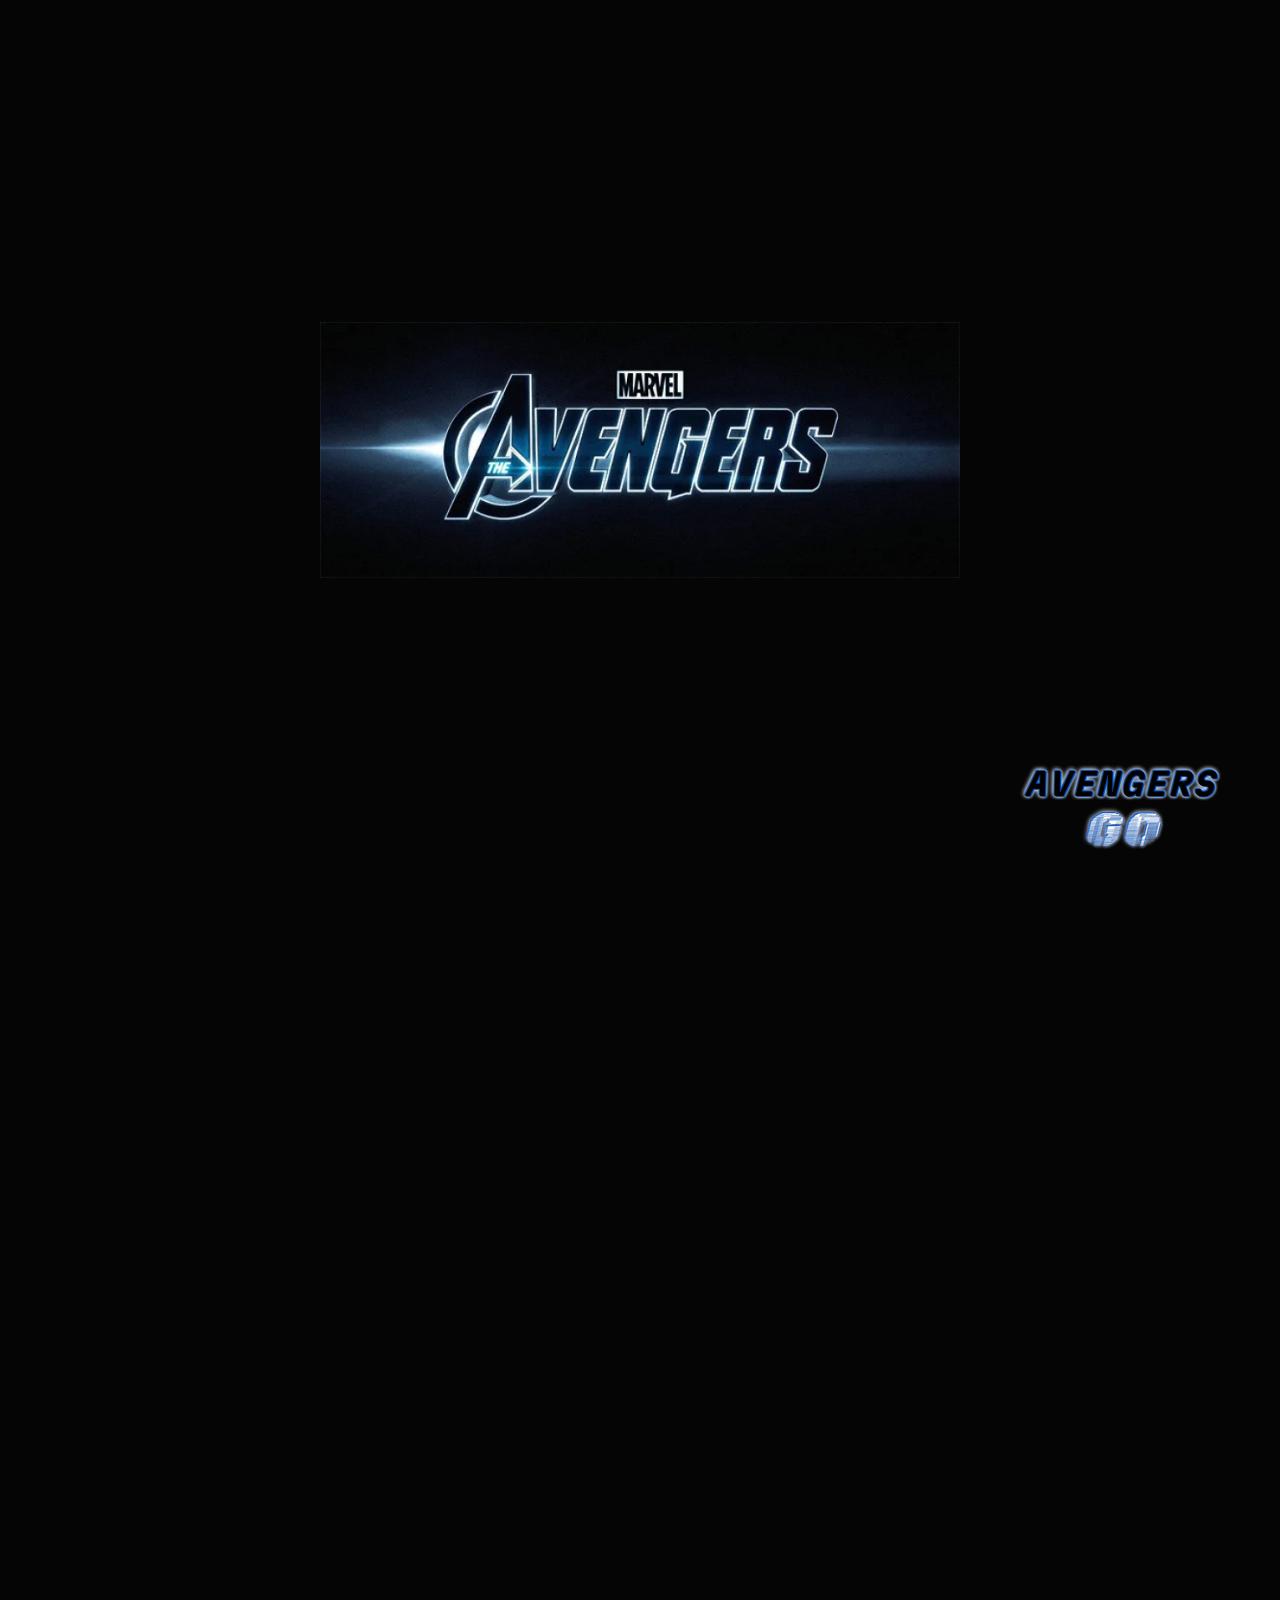
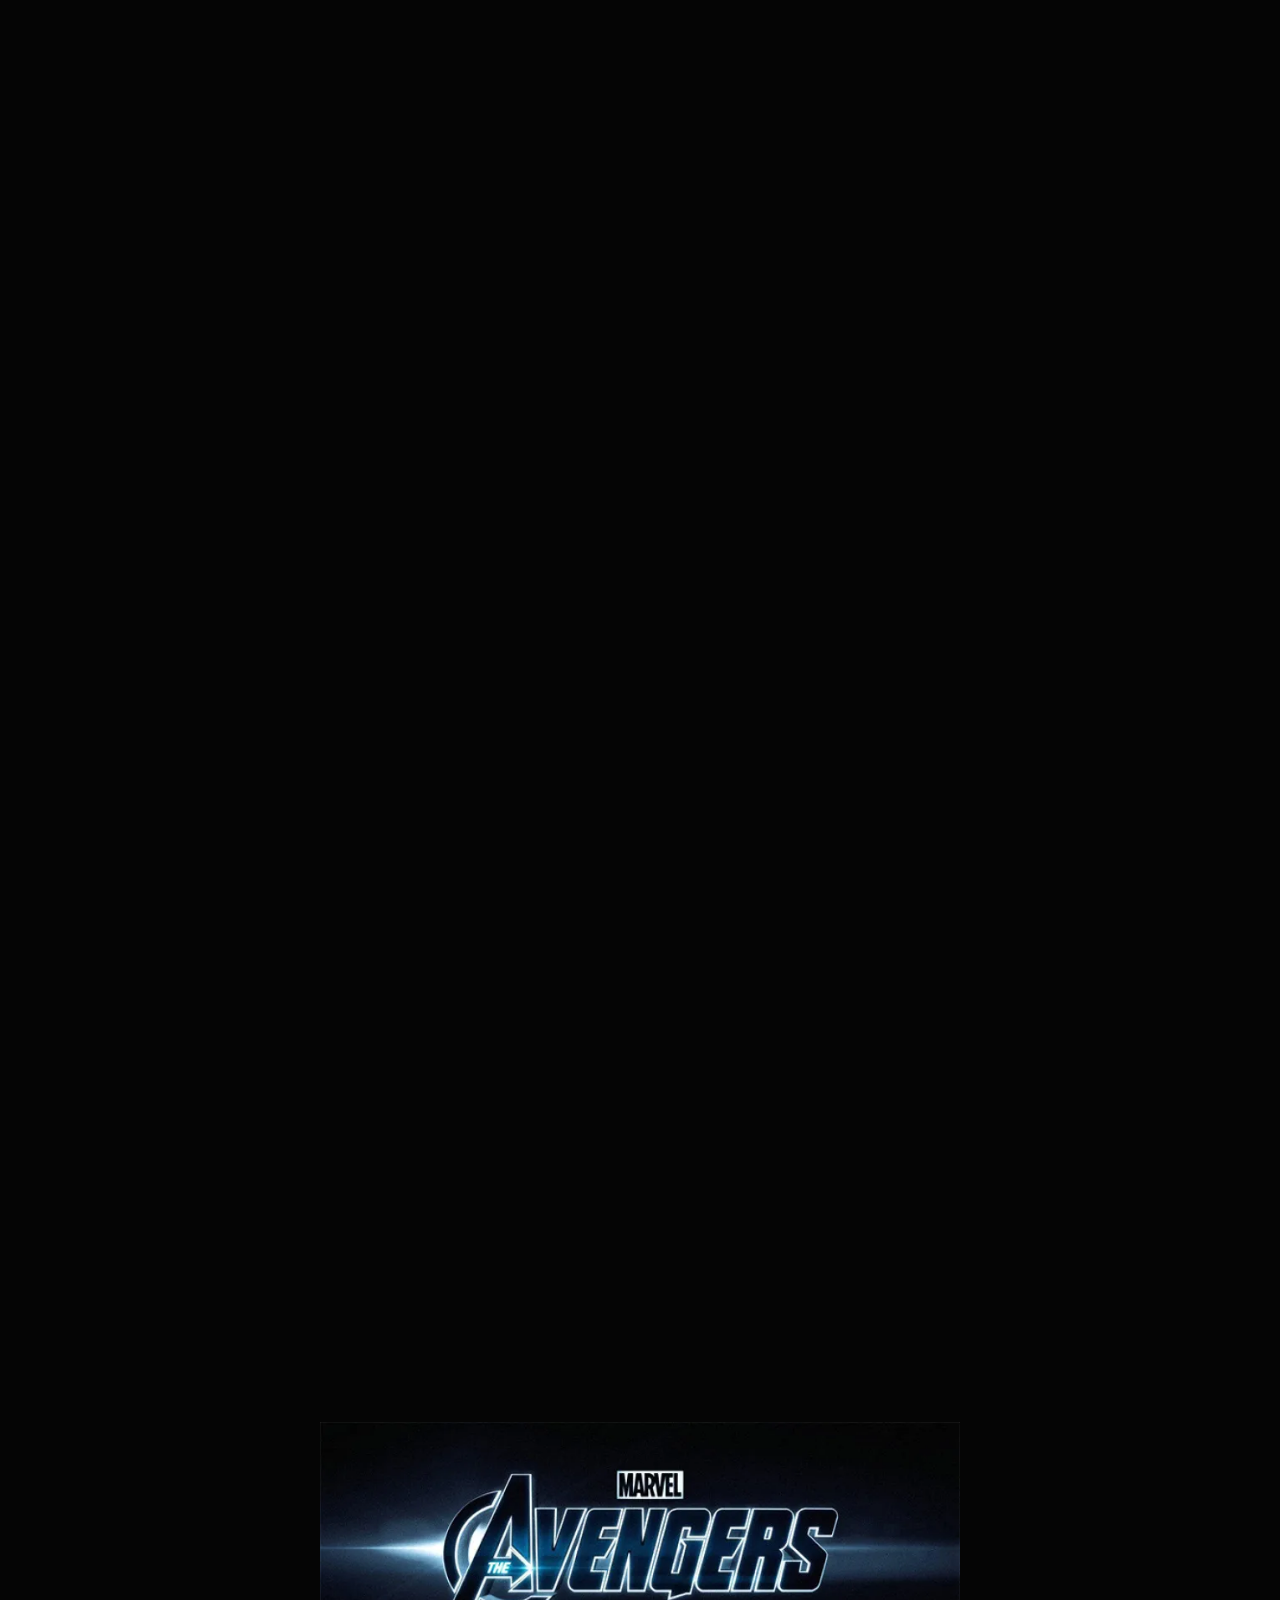
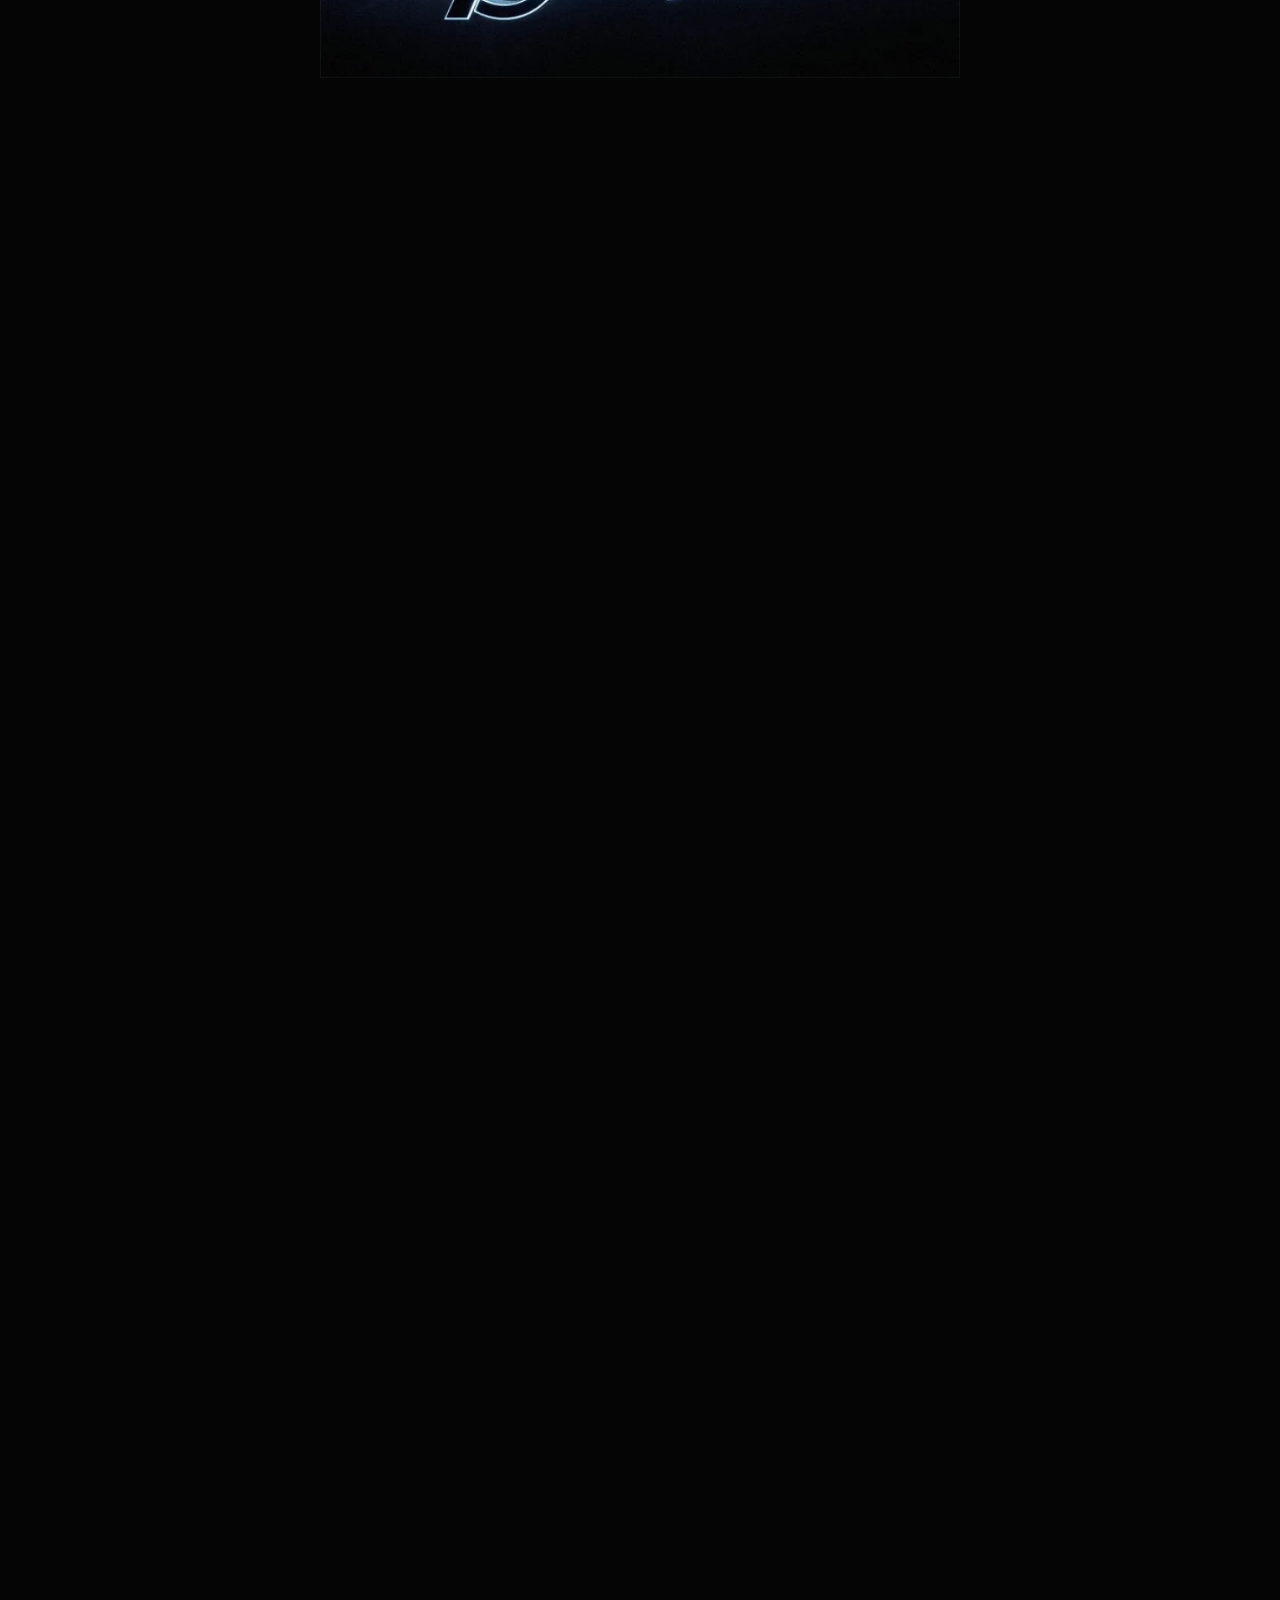
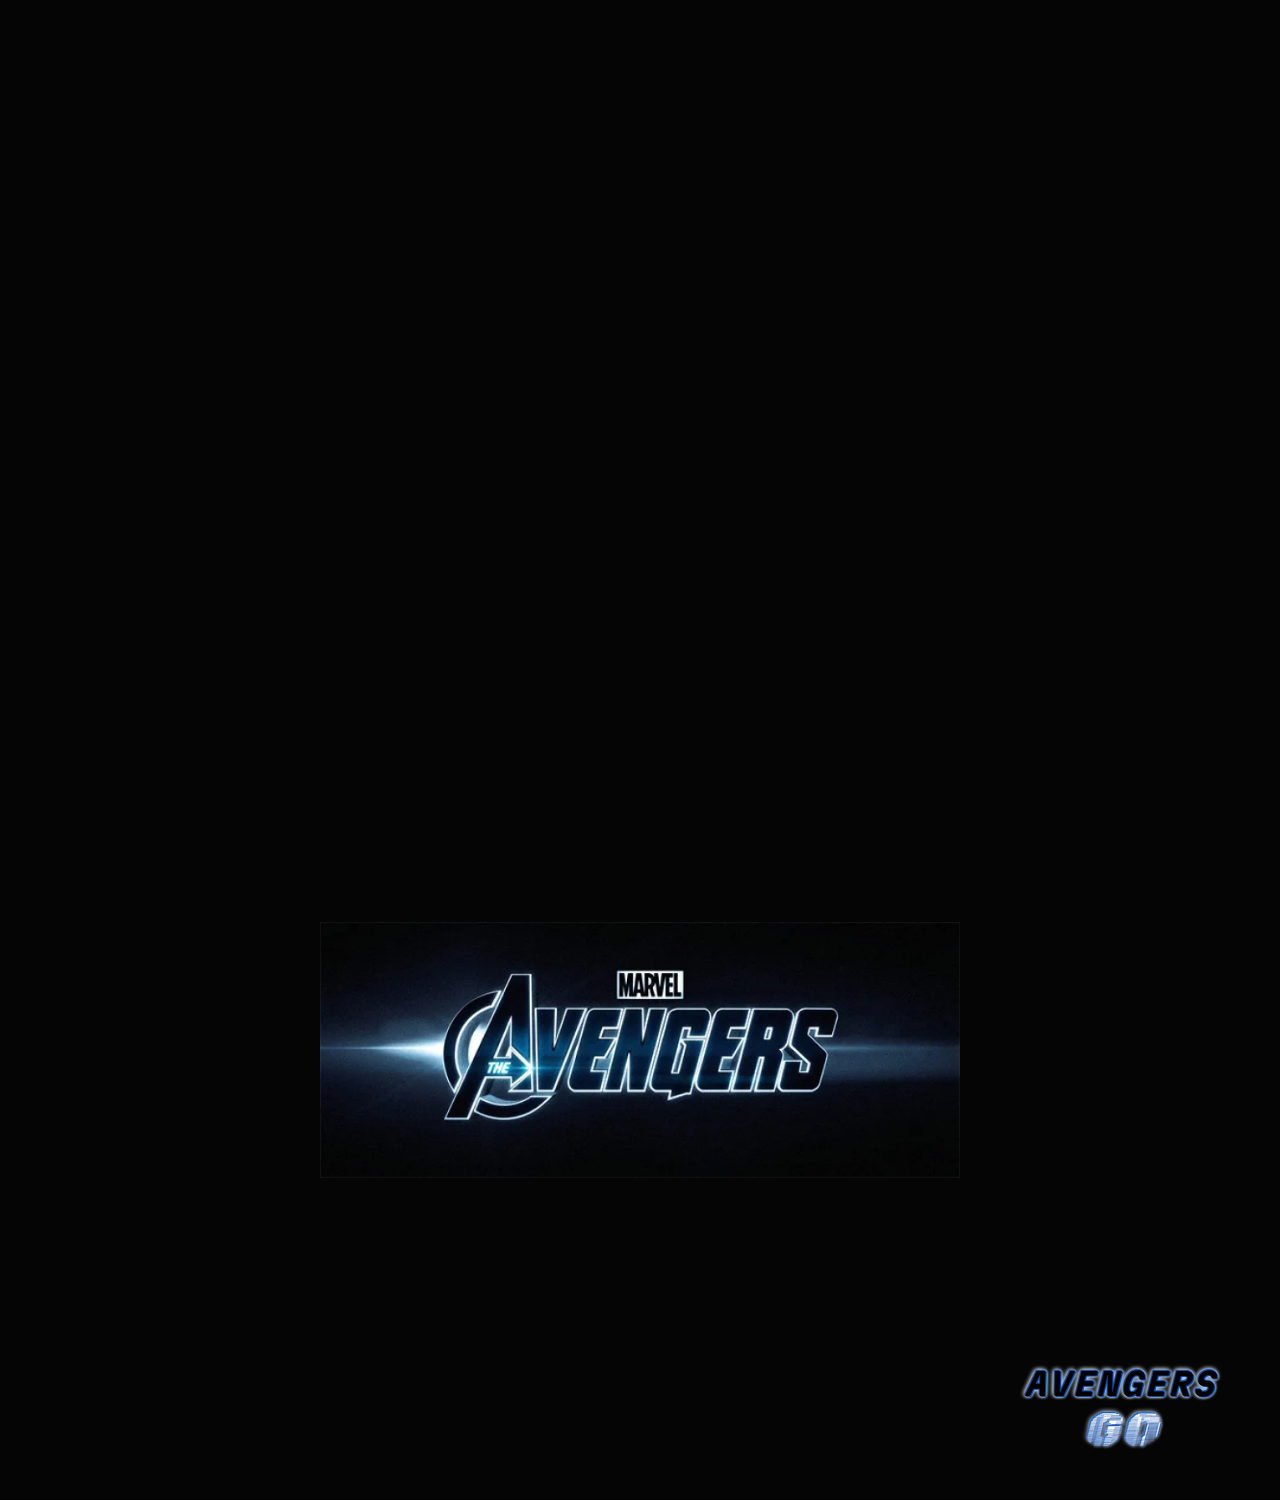
<file: index.html>
<!DOCTYPE html>
<html lang="es">
<head>
    <meta charset="UTF-8">
    <meta http-equiv="X-UA-Compatible" content="IE=edge">
    <meta name="viewport" content="width=device-width, initial-scale=1.0">
    <link rel="shortcut icon" href="imgs/iconoAvengers2.jpg" type="image/x-icon">
    <link rel="stylesheet" href="css/import.css">
    <title>Avengers</title>
</head>
<body>

    
    
    <script src="js/app.js"></script>
    <script src="js/events.js"></script>
</body>
</html>
</file>
<file: css/import.css>
@import url(styles.css);
@import url(presentation.css);
@import url(home.css);
@import url(avenger.css);
</file>
